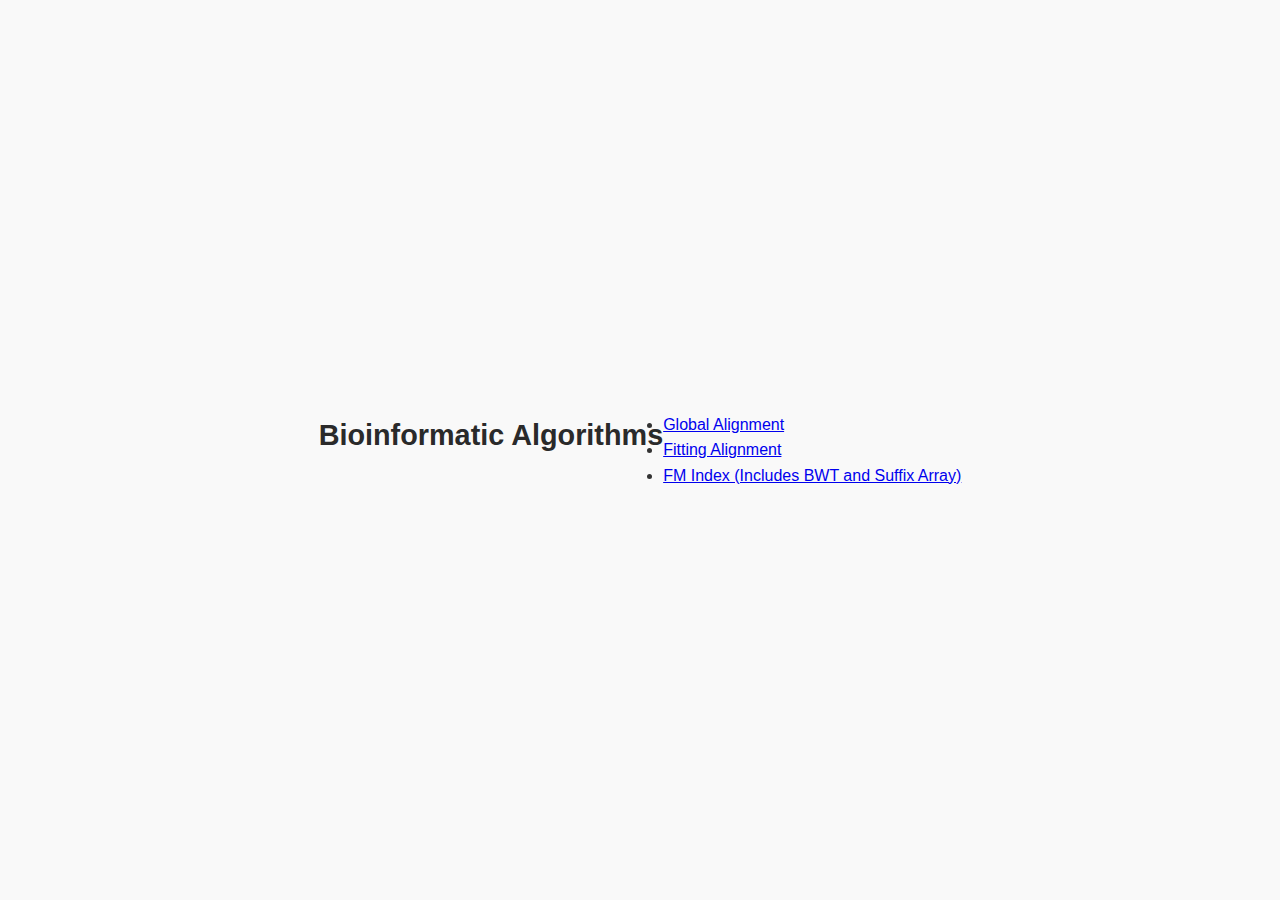
<file: demo/src/main/resources/static/index.html>
<!DOCTYPE html>
<html lang="en">
<head>
    <meta charset="UTF-8">
    <meta name="viewport" content="width=device-width, initial-scale=1.0">
    <title>Bioinformatic Algorithms</title>
    <link rel="stylesheet" href="./style.css"> <!-- Link to a CSS file -->
    <script src="./code.js"></script>
</head>
<body>
    <h1>Bioinformatic Algorithms</h1>
    <ul>
        <li><a href="global-alignment.html">Global Alignment</a></li>
        <li><a href="fitting-alignment.html">Fitting Alignment</a></li>
        <li><a href= "fm-index.html">FM Index (Includes BWT and Suffix Array)</a></li>
        <!--Local Alignment?-->
    </ul>
</body>
</html>
</file>
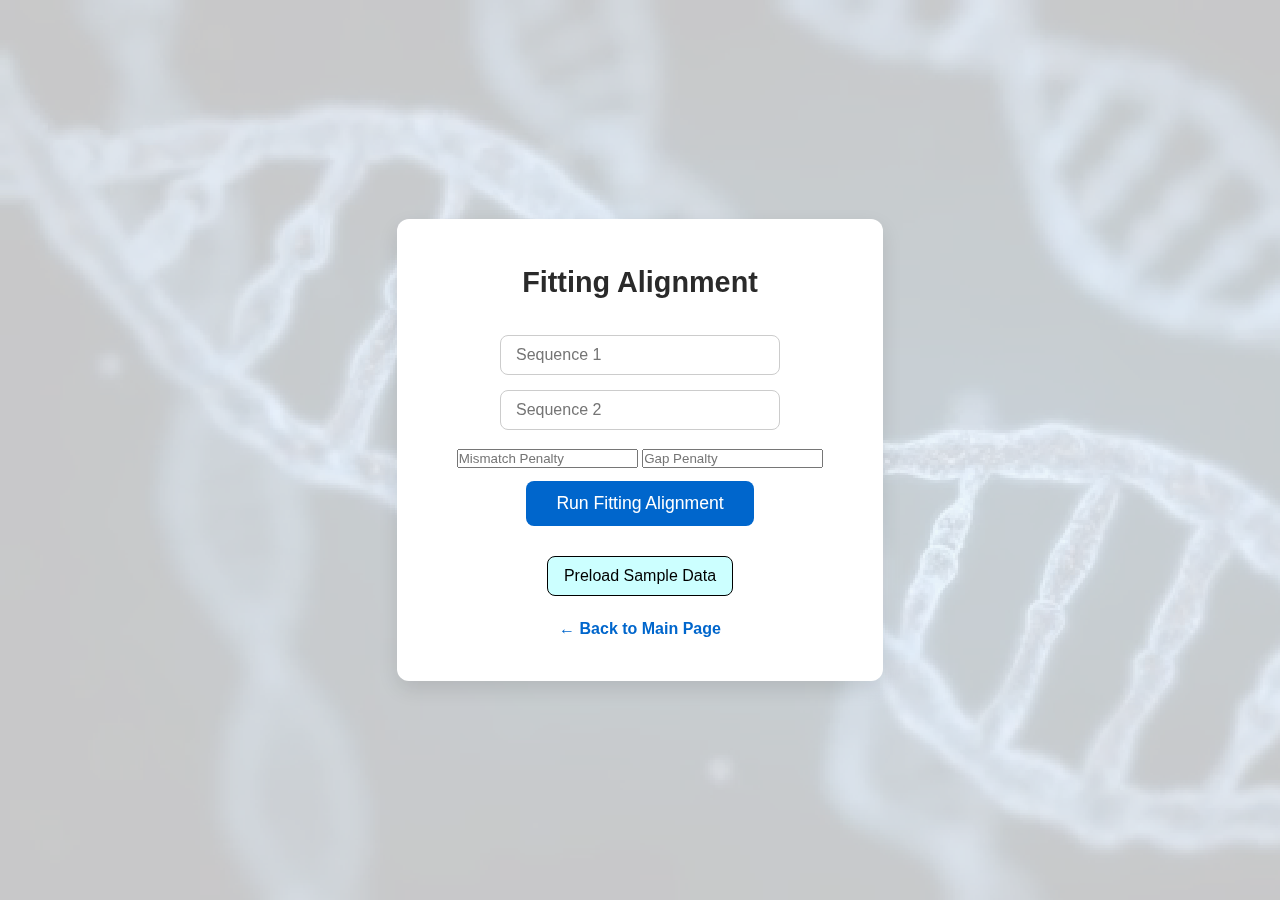
<file: demo/src/main/resources/static/fitting-alignment.html>
<!DOCTYPE html>
<html lang="en">
<head>
  <meta charset="UTF-8" />
  <meta name="viewport" content="width=device-width, initial-scale=1" />
  <title>Fitting Alignment - Noor Mehai</title>
  <link rel="stylesheet" href="./style.css" />
  <script src="./code.js" defer></script>
</head>
<body>
    <video autoplay muted loop id="bg-video">
        <source src="bg.mp4" type="video/mp4" />
        Your browser does not support the video tag.
      </video>
  <div class="container">
    <h1>Fitting Alignment</h1>
    
    <div class="form-group">
      <input type="text" id="seq1Fitting" placeholder="Sequence 1" />
      <input type="text" id="seq2Fitting" placeholder="Sequence 2" />
    </div>
    
    <div class="form-group">
      <input type="number" id="mismatchPenFit" placeholder="Mismatch Penalty" />
      <input type="number" id="gapPenFit" placeholder="Gap Penalty" />
    </div>
    
    <button class="btn-primary" onclick="getFittingAlignment()">Run Fitting Alignment</button>
    <button class="btn-secondary" onclick="preloadFittingData()">Preload Sample Data</button>

    
    <p id="fitScore"></p>
    <p id="fitRange"></p>
    <p id="fitCIGAR"></p>

    <button id="showMatrix" style="display: none;" class="btn-secondary">Show Matrix?</button>

    <a href="index.html" class="back-link">← Back to Main Page</a>
  </div>
</body>
</html>
</file>
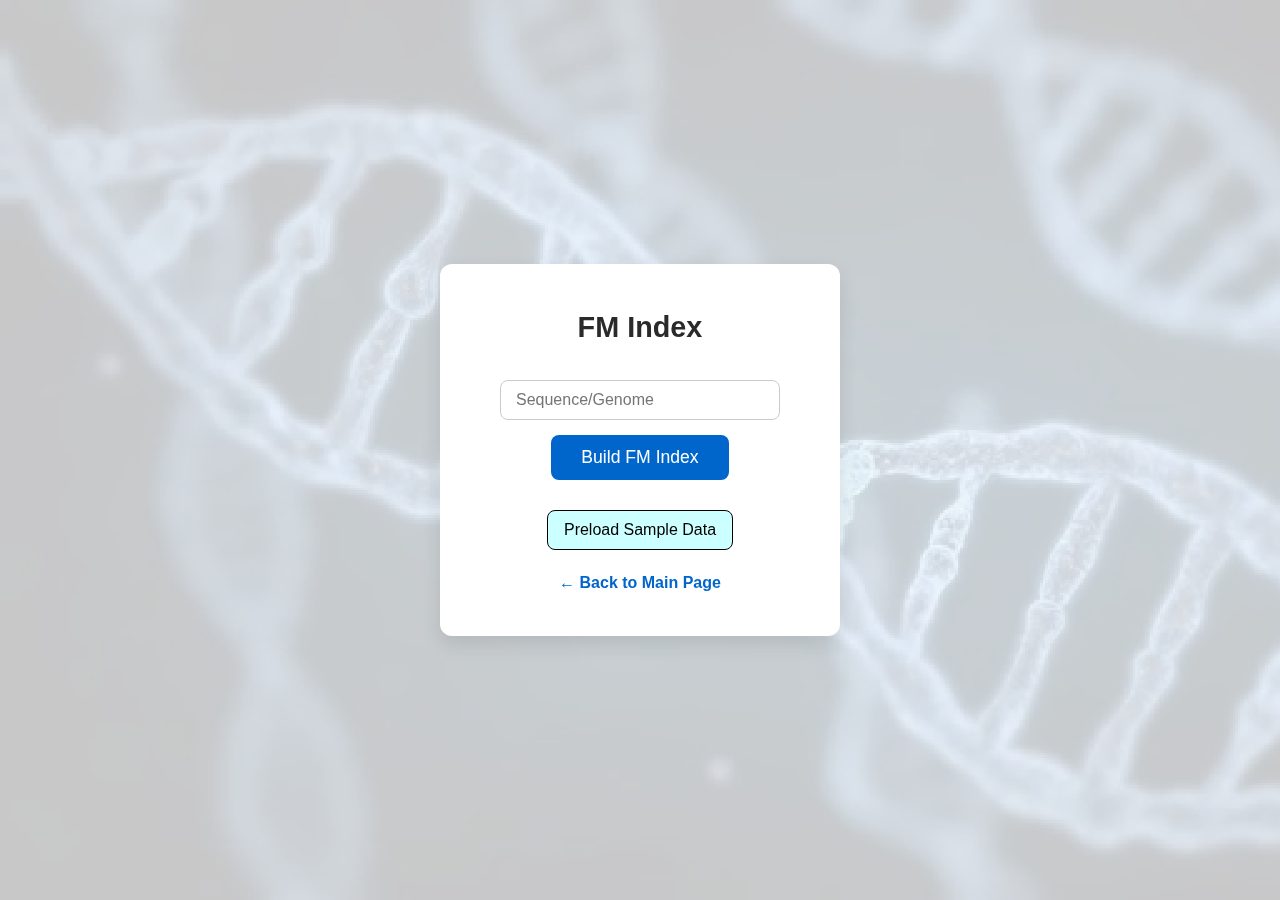
<file: demo/src/main/resources/static/fm-index.html>
<!DOCTYPE html>
<html lang="en">
<head>
  <meta charset="UTF-8" />
  <meta name="viewport" content="width=device-width, initial-scale=1" />
  <title>FM Index - Noor Mehai</title>
  <link rel="stylesheet" href="./style.css" />
  <script src="./code.js" defer></script>
</head>
<body>
    <video autoplay muted loop id="bg-video">
        <source src="bg.mp4" type="video/mp4" />
        Your browser does not support the video tag.
      </video>
  <div class="container">
    <h1>FM Index</h1>

    <input id="genome" type="text" placeholder="Sequence/Genome" />
    <button class="btn-primary" onclick="buildFMIndex()">Build FM Index</button>
    <button class="btn-secondary" onclick="preloadFMGenome()">Preload Sample Data</button>

    <p id="f-index-label" class="hidden">F-Index:</p>

    <table id="f-index" class="hidden">
      <tr>
        <td>$</td>
        <td>A</td>
        <td>C</td>
        <td>G</td>
        <td>T</td>
      </tr>
      <tr>
        <td id="$_count"></td>
        <td id="a_count"></td>
        <td id="c_count"></td>
        <td id="g_count"></td>
        <td id="t_count"></td>
      </tr>
    </table>

    <!-- Suffix Array -->
    <span id="sa" class="hidden"></span>

    <!-- BWT -->
    <p id="bwt" class="hidden"></p>

    <input id="query" type="text" placeholder="Query" class="hidden" />
    <!-- <button id="partialQuery" class="hidden" onclick="partialQuery()">Query FM Index (Partial)</button> -->
    <button id="completeQuery" class="btn-primary hidden" onclick="completeQuery()">Query FM Index</button>

    <p id="num-of-matches" class="hidden"></p>
    <p id="match-list" class="hidden"></p>

    <a href="index.html" class="back-link">← Back to Main Page</a>
  </div>

  <script>
    function preloadFMGenome() {
      document.getElementById("genome").value = "ACGTCGTCCA$";
    }
  </script>
</body>
</html>
</file>
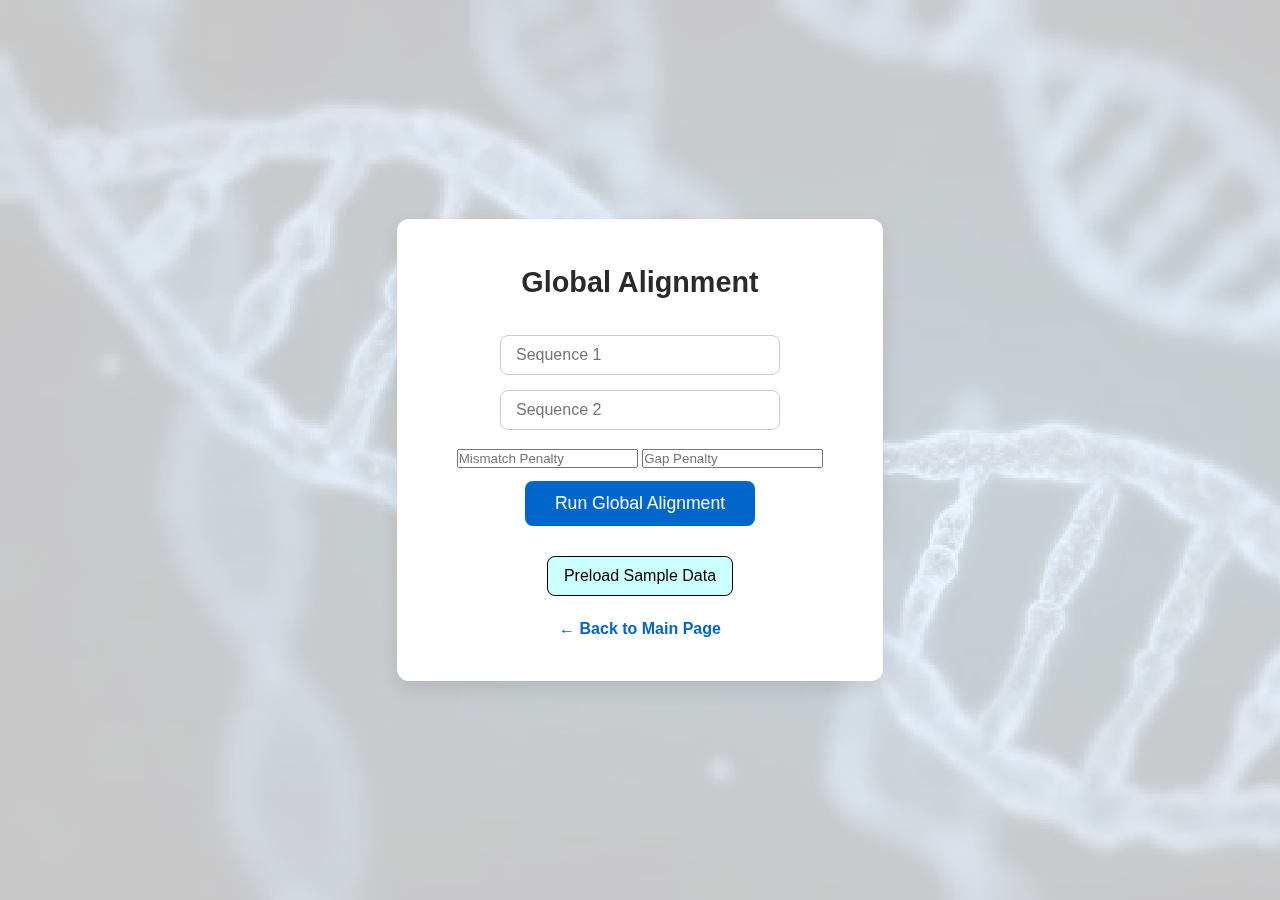
<file: demo/src/main/resources/static/global-alignment.html>
<!DOCTYPE html>
<html lang="en">
<head>
  <meta charset="UTF-8" />
  <meta name="viewport" content="width=device-width, initial-scale=1" />
  <title>Global Alignment - Noor Mehai</title>
  <link rel="stylesheet" href="./style.css" />
  <script src="./code.js" defer></script>
</head>
<body>
  <video autoplay muted loop id="bg-video">
    <source src="bg.mp4" type="video/mp4" />
    Your browser does not support the video tag.
  </video>

  <div class="container">
    <h1>Global Alignment</h1>
    
    <div class="form-group">
      <input type="text" id="seq1Global" placeholder="Sequence 1" />
      <input type="text" id="seq2Global" placeholder="Sequence 2" />
    </div>
    
    <div class="form-group">
      <input type="number" id="mismatchPenGlobal" placeholder="Mismatch Penalty" />
      <input type="number" id="gapPenGlobal" placeholder="Gap Penalty" />
    </div>

    <button class="btn-primary" onclick="getGlobalAlignment()">Run Global Alignment</button>

    <button class="btn-secondary" onclick="preloadGlobalData()">Preload Sample Data</button>
    
    <p id="globalScore"></p>
    <p id="globalCIGAR"></p>

    <button id="showMatrix" style="display: none;" class="btn-secondary">Show Matrix?</button>

    <a href="index.html" class="back-link">← Back to Main Page</a>
  </div>

  <script>
    function preloadGlobalData() {
      document.getElementById("seq1Global").value = "GATTACA";
      document.getElementById("seq2Global").value = "GCATGCU";
      document.getElementById("mismatchPenGlobal").value = "1";
      document.getElementById("gapPenGlobal").value = "2";
    }
  </script>
</body>
</html>
</file>
<file: demo/src/main/resources/static/style.css>
table {
    border-collapse: collapse;
    width: 100%; /* Match full width of container */
    margin-top: 30px;
    background-color: #fff;
    box-shadow: 0 4px 12px rgba(0, 0, 0, 0.05);
    border-radius: 8px;
    overflow: hidden;
    font-size: 0.95rem;
  }
  
  th, td {
    border: 1px solid #ddd;
    padding: 12px 16px;
    text-align: center;
  }
  
  th {
    background-color: #f0f0f0;
    font-weight: 600;
    color: #333;
  }
  
  td {
    color: #555;
  }
  
  tr:nth-child(even) {
    background-color: #fafafa;
  }
  
  tr:hover {
    background-color: #f5faff;
  }
  
/* Reset and basic settings */
* {
    margin: 0;
    padding: 0;
    box-sizing: border-box;
    font-family: 'Segoe UI', Tahoma, Geneva, Verdana, sans-serif;
  }
  
  body {
    background: #f9f9f9;
    color: #333;
    line-height: 1.6;
    display: flex;
    justify-content: center;
    align-items: center;
    min-height: 100vh;
  }
  
  /* Container */
  .container {
    background: white;
    padding: 40px 60px;
    border-radius: 12px;
    box-shadow: 0 8px 20px rgba(0, 0, 0, 0.1);
    max-width: 600px;
    text-align: center;
  }
  
  /* Heading */
  h1 {
    margin-bottom: 30px;
    font-size: 1.8rem;
    color: #2a2a2a;
  }
  
  /* List styling */
  .nav-list {
    list-style: none;
  }
  
  .nav-list li {
    margin: 15px 0;
  }
  
  .nav-list a {
    text-decoration: none;
    color: #0066cc;
    font-size: 1.1rem;
    transition: all 0.3s ease;
    border-bottom: 2px solid transparent;
  }
  
  .nav-list a:hover {
    color: #004080;
    border-bottom: 2px solid #004080;
  }

  .hidden {
    display: none !important;
  }
  
  input[type="text"] {
    padding: 10px 15px;
    border: 1.8px solid #ccc;
    border-radius: 8px;
    font-size: 1rem;
    width: 280px;
    margin-bottom: 15px;
    transition: border-color 0.3s ease;
    display: block;
    margin-left: auto;
    margin-right: auto;
  }
  
  input[type="text"]:focus {
    border-color: #0066cc;
    outline: none;
  }
  
  table {
    border-collapse: collapse;
    width: 100%;
    margin: 20px auto;
    background-color: #fff;
    box-shadow: 0 4px 12px rgba(0, 0, 0, 0.05);
    border-radius: 8px;
    overflow: hidden;
    font-size: 0.95rem;
    text-align: center;
  }
  
  th, td {
    border: 1px solid #ddd;
    padding: 12px 16px;
  }
  
  th {
    background-color: #f0f0f0;
    font-weight: 600;
    color: #333;
  }
  
  tr:nth-child(even) {
    background-color: #fafafa;
  }
  
  tr:hover {
    background-color: #f5faff;
  }
  
  .btn-primary {
    background-color: #0066cc;
    color: white;
    border: none;
    padding: 12px 30px;
    border-radius: 8px;
    font-size: 1.1rem;
    cursor: pointer;
    transition: background-color 0.3s ease;
    margin: 10px auto 20px auto;
    display: block;
    max-width: 300px;
  }
  
  .btn-primary:hover {
    background-color: #004080;
  }
  
  .back-link {
    display: block;
    margin-top: 10px;
    color: #0066cc;
    text-decoration: none;
    font-weight: 600;
    transition: color 0.3s ease;
    text-align: center;
  }
  
  .back-link:hover {
    color: #004080;
  }
  #bg-video {
    position: fixed;
    top: 0;
    left: 0;
    min-width: 100vw;
    min-height: 100vh;
    object-fit: cover;
    z-index: -1; /* Behind everything */
    opacity: 0.2; /* Adjust as needed */
    pointer-events: none; /* So it doesn't block clicks */
  }
  .btn-secondary {
    background-color: rgba(0, 255, 255, 0.2);
    color: #000000;
    border: 1px solid #000000;
    padding: 10px 16px;
    border-radius: 8px;
    font-size: 16px;
    cursor: pointer;
    transition: background-color 0.3s, transform 0.2s, border-color 0.3s;
    margin: 10px 0;
  }
  
  .btn-secondary:active {
    transform: translateY(0);
    background-color: rgba(255, 255, 255, 0.25);
    border-color: #ffffff;
  }
</file>
